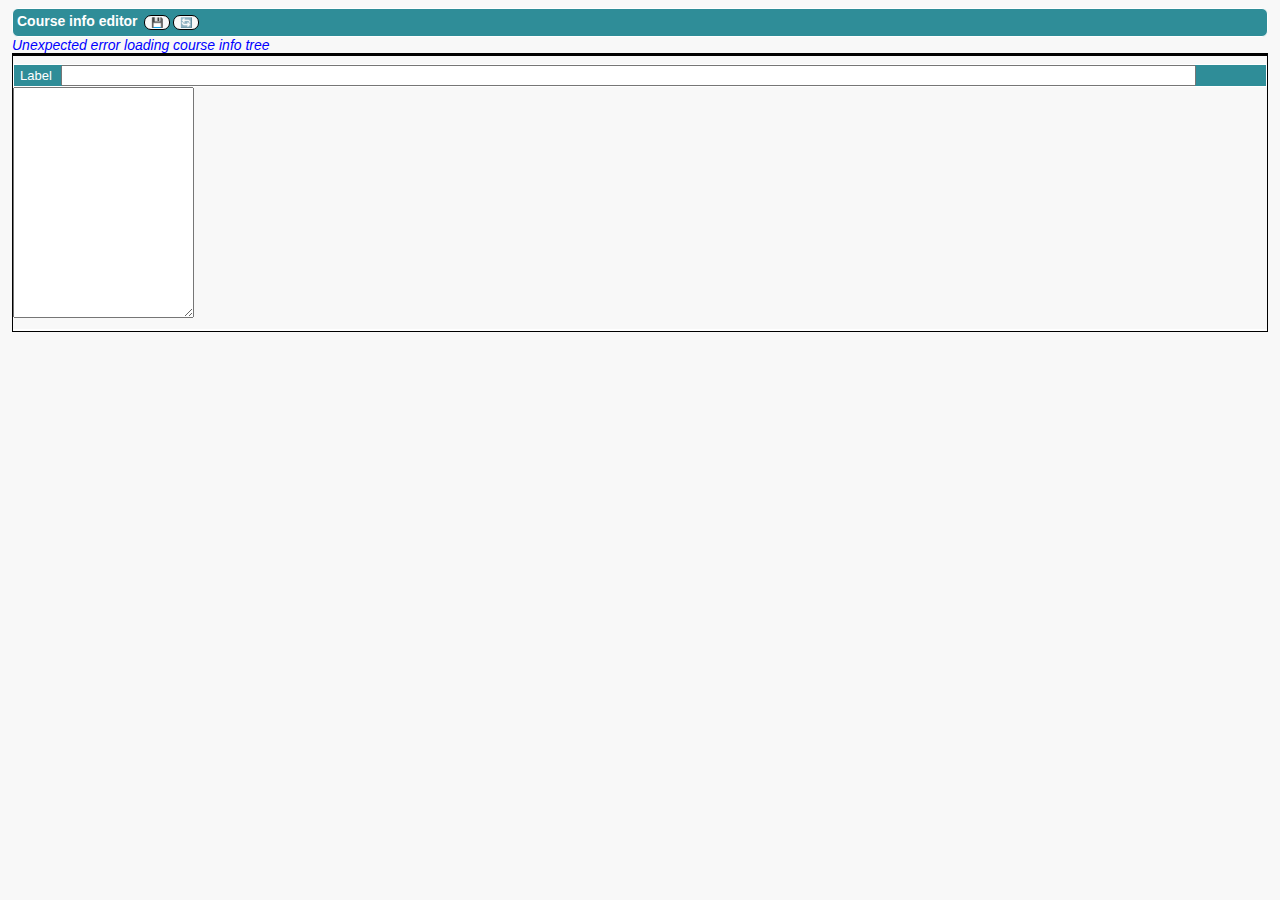
<file: index.html>
<!DOCTYPE html>
<html lang="en">
<head>
	<meta charset="UTF-8">
	<meta name="viewport" content="width=device-width,initial-scale=1">
	
	<title>Course info FAQ editor</title>

	<link rel="stylesheet" href="https://stackpath.bootstrapcdn.com/bootstrap/4.1.3/css/bootstrap.min.css" integrity="sha384-MCw98/SFnGE8fJT3GXwEOngsV7Zt27NXFoaoApmYm81iuXoPkFOJwJ8ERdknLPMO" crossorigin="anonymous">
	<link rel="stylesheet" href="css/jqtree.css">
	<link rel="stylesheet" href="css/common.css">
	<link rel="stylesheet" href="css/main.css">
</head>

<body class="cif-colorscheme ci-colorscheme">
	<div id="header"> 
		<span id="toolname"></span>
		<span id="controls"></span>	
	</div>

	<div id="notice"></div>
	
	<div id="contents" class='container-fluid'>	
		<div class='row'>
			<div id='tree1' class='col col-lg-3'></div>
			
			<div id='editspace' class='col col-lg-9'>
				<div class='editspace-title'>
					<span class='editspace-label'> Label </span>
					<input id='edit-title' type='text'></input>
				</div>
				<textarea id='markdown-edit' class="form-control" rows="15" maxLength="5000"></textarea>
				<div id='preview-title' class='editspace-title editspace-label'></div>
				<div id='preview'>	</div>
			</div>
		</div>
	</div>

	<div id='contextmenu' class="menu">
		<span id='contextmenu-item'></span>
		<hr id='contextmenu-divider'>
		<ul class="menu-options">
			<li id='add' class="menu-option">add item</li>
			<li id='delete' class="menu-option">delete item</li>
			</ul>
	</div>

	<script src="https://code.jquery.com/jquery-3.3.1.min.js" integrity="sha256-FgpCb/KJQlLNfOu91ta32o/NMZxltwRo8QtmkMRdAu8=" crossorigin="anonymous"></script>	
	<script src="https://stackpath.bootstrapcdn.com/bootstrap/4.1.3/js/bootstrap.min.js" integrity="sha384-ChfqqxuZUCnJSK3+MXmPNIyE6ZbWh2IMqE241rYiqJxyMiZ6OW/JmZQ5stwEULTy" crossorigin="anonymous"></script>	
	
	<script src="js/tree.jquery.js"></script>
	<script src="js/commonmark.min.js"></script>
	<script src="js/commentbuddy_markdown.js"></script>
	<script src="js/emojifier.js"></script>
	<script src="js/datastore.js"></script>
	<script src="js/main.js"></script>
	
	<script>
		document.addEventListener('DOMContentLoaded', app.init);
	</script>
</body>
</html>
</file>
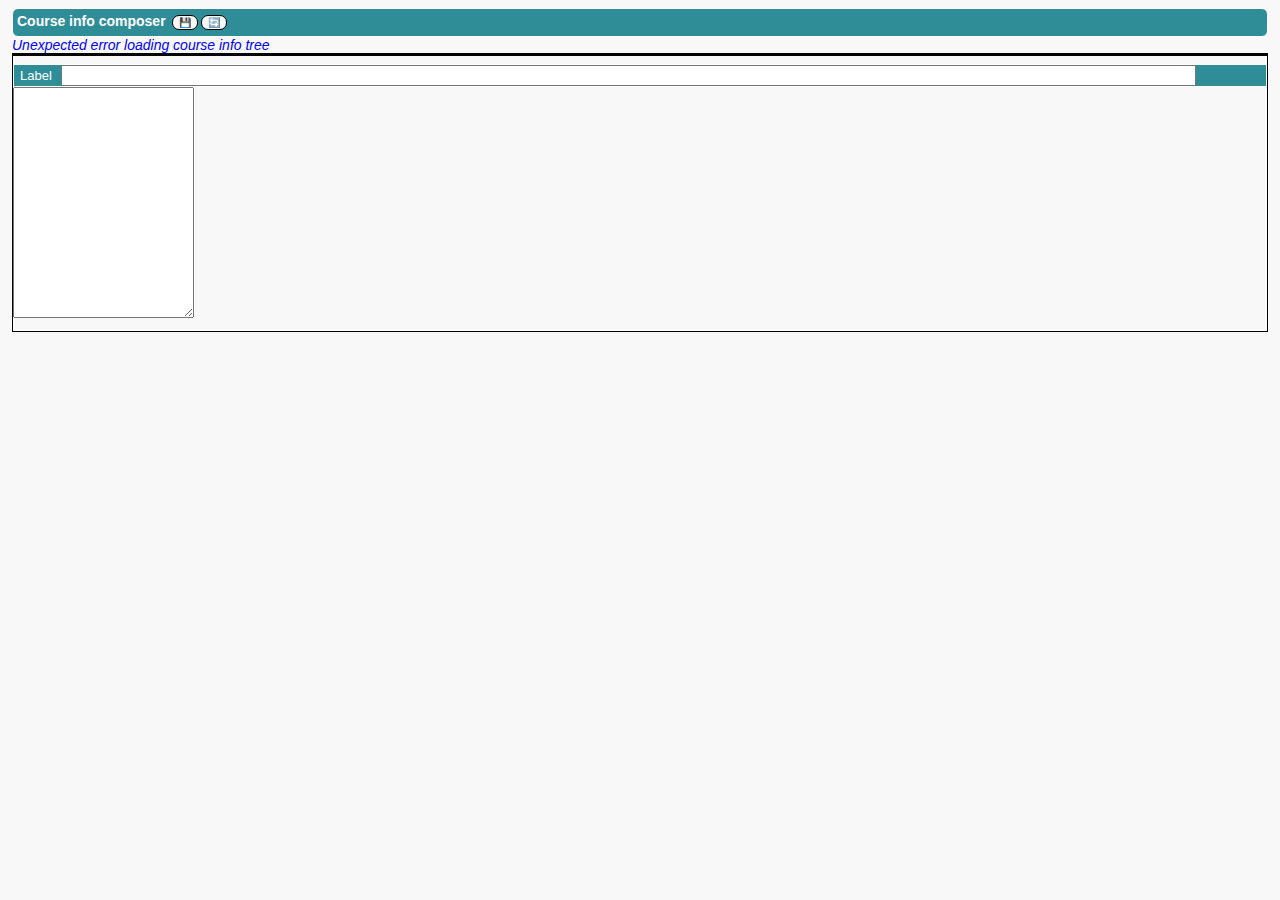
<file: composer.html>
<!DOCTYPE html>
<html lang="en">
<head>
	<meta charset="UTF-8">
	<meta name="viewport" content="width=device-width,initial-scale=1">
	
	<title>Course info composer</title>

	<link rel="stylesheet" href="https://stackpath.bootstrapcdn.com/bootstrap/4.1.3/css/bootstrap.min.css" integrity="sha384-MCw98/SFnGE8fJT3GXwEOngsV7Zt27NXFoaoApmYm81iuXoPkFOJwJ8ERdknLPMO" crossorigin="anonymous">
	<link rel="stylesheet" href="css/jqtree.css">
	<link rel="stylesheet" href="css/common.css">
	<link rel="stylesheet" href="css/composer.css">
</head>

<body class="cif-colorscheme ci-colorscheme">
	<div id="header"> 
		<span id="toolname"></span>
		<span id="controls"></span>	
	</div>

	<div id="notice"></div>
	
	<div id="contents" class='container-fluid'>	
		<div class='row'>
			<div id='tree1' class='col col-lg-3'></div>
			
			<div id='editspace' class='col col-lg-9'>
				<div class='editspace-title'>
					<span class='editspace-label'> Label </span>
					<input id='edit-title' type='text'></input>
				</div>
				<textarea id='markdown-edit' class="form-control" rows="15" maxLength="5000"></textarea>
				<div id='preview-title' class='editspace-title editspace-label'></div>
				<div id='preview'>	</div>
			</div>
		</div>
	</div>

	<div id='contextmenu' class="menu">
		<span id='contextmenu-item'></span>
		<hr id='contextmenu-divider'>
		<ul class="menu-options">
			<li id='add' class="menu-option">add item</li>
			<li id='delete' class="menu-option">delete item</li>
			</ul>
	</div>

	<script src="https://code.jquery.com/jquery-3.3.1.min.js" integrity="sha256-FgpCb/KJQlLNfOu91ta32o/NMZxltwRo8QtmkMRdAu8=" crossorigin="anonymous"></script>	
	<script src="https://stackpath.bootstrapcdn.com/bootstrap/4.1.3/js/bootstrap.min.js" integrity="sha384-ChfqqxuZUCnJSK3+MXmPNIyE6ZbWh2IMqE241rYiqJxyMiZ6OW/JmZQ5stwEULTy" crossorigin="anonymous"></script>	
	
	<script src="js/tree.jquery.js"></script>
	<script src="js/commonmark.min.js"></script>
	<script src="js/commentbuddy_markdown.js"></script>
	<script src="js/emojifier.js"></script>
	<script src="js/datastore.js"></script>
	<script src="js/composer.js"></script>
	
	<script>
		document.addEventListener('DOMContentLoaded', app.init);
	</script>
</body>
</html>
</file>
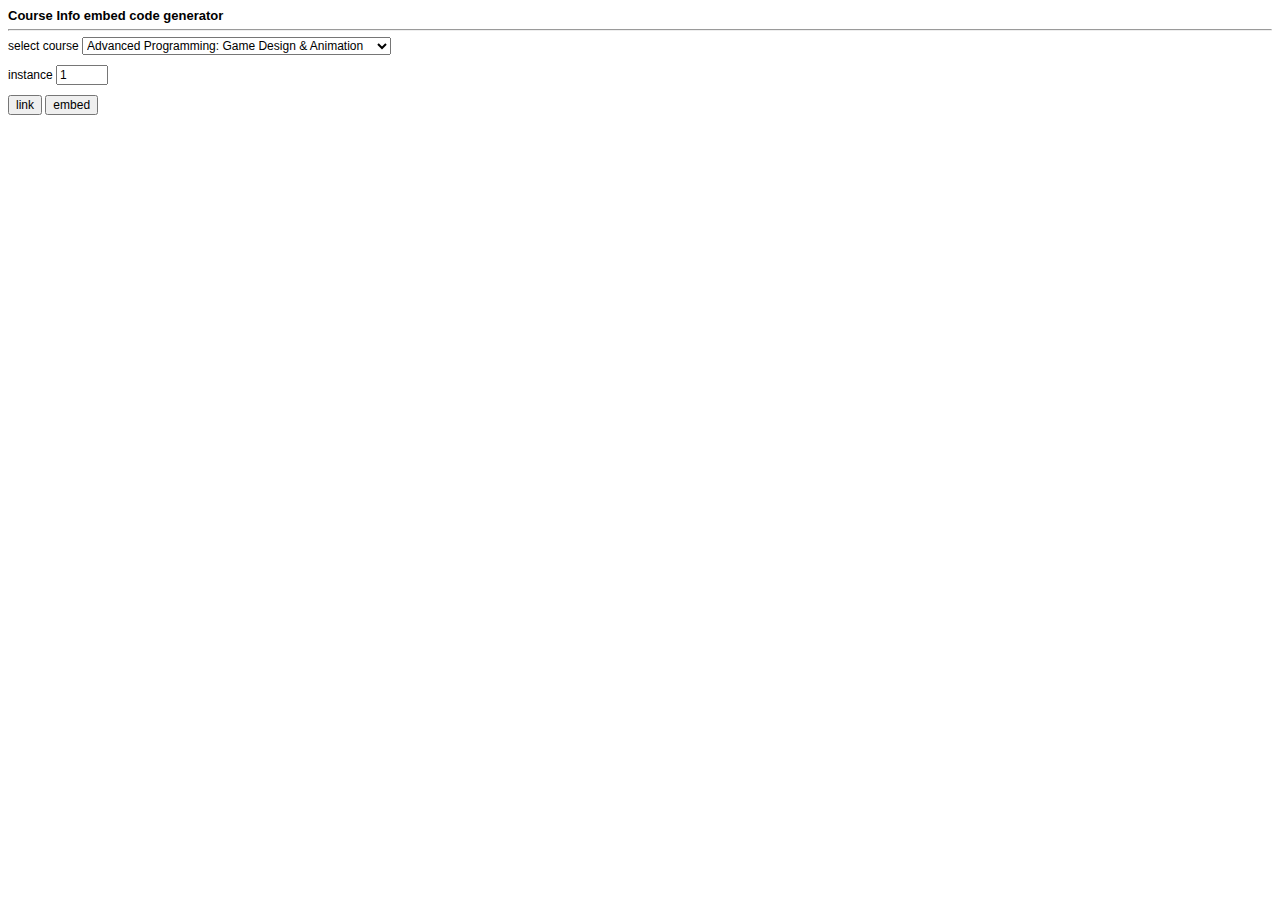
<file: embedmaker.html>
<!DOCTYPE html>
<html lang="en">
  <head>
    <title>Course Info embed generator</title>
    <meta charset="UTF-8">
    <link rel="stylesheet" href="css/embedmaker.css">
  </head>

  <body class="ciembed-colorscheme">

    <div class="ciembed-title">
      Course Info embed code generator
    </div>
      
    <hr>

    <div class="ciembed-container">    
      <div class="ciembed-item">
        <span> select course </span>
        <select id="selCourse"> </select>
      </div>
      
      <div class="ciembed-item">
        <span> instance </span>
        <input id="numInstance" value="1" type="number" min="1" max="20">
      </div>
      
      <div class="ciembed-item">
        <button id="btnCreateLink">link</button>
        <button id="btnCreateEmbed">embed</button>
        <div id="embedNotice" class="ciembed-notice"> </div>
      </div>
    </div>
    
    <script src="js/embedmaker.js"></script>	
    <script>
      document.addEventListener('DOMContentLoaded', app.init);
    </script>
  </body>
</html>
</file>
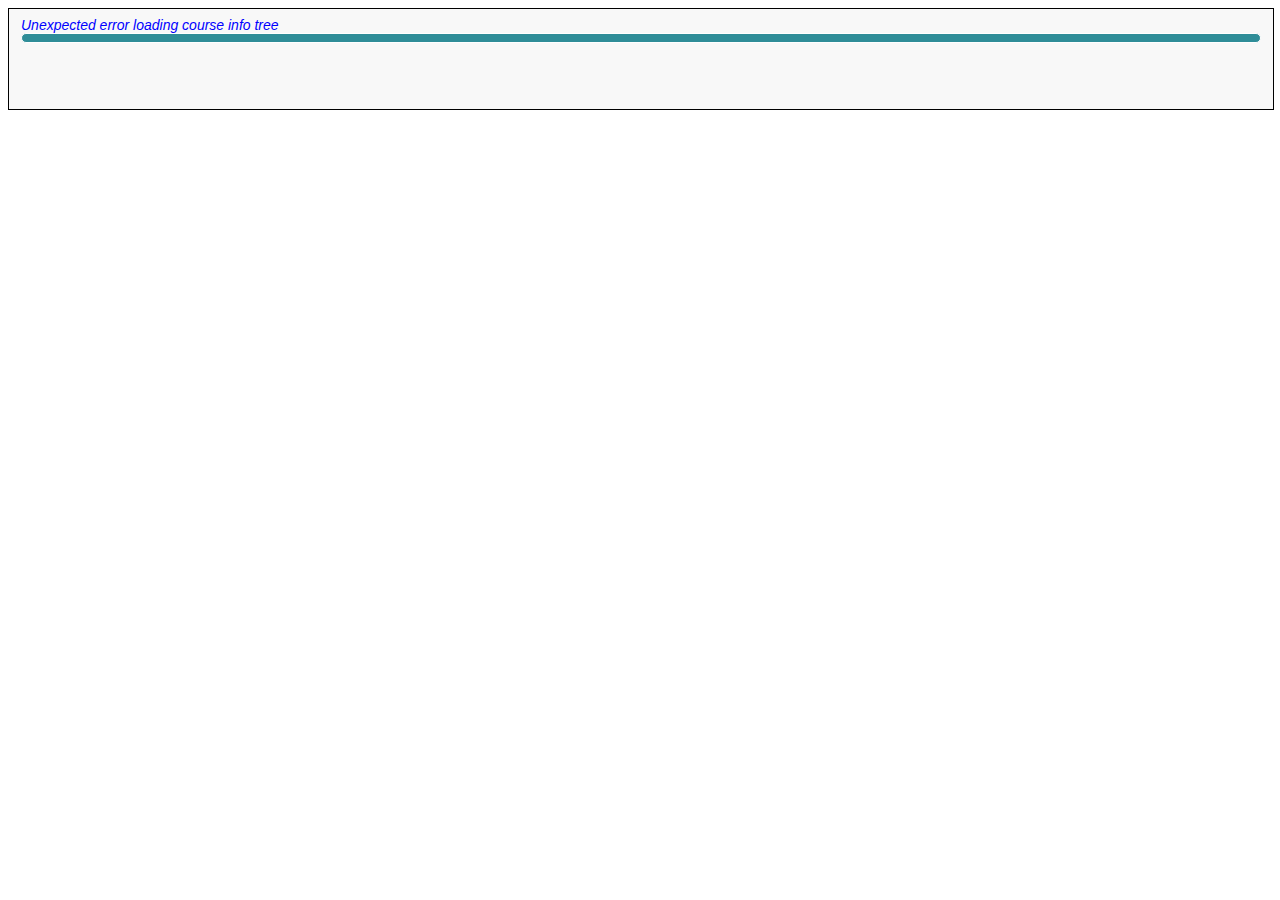
<file: iframetester.html>
<!DOCTYPE html>
<html>
<head>
<style type="text/css">
	
#iframe-coursegenerator {
	width: 100%;
	height: 100px;
	border: 1px solid black;
}
</style>
</head>

<body>

<iframe id="iframe-coursegenerator" src="presenter.html?coursekey=digital_literacy"></iframe>

<script>
window.addEventListener('message', function(e) {
	var data = e.data.split('-');
	var scroll_height = data[0];
	var iframe_id = data[1];

	if(iframe_id == 'CourseInfoGenerator') {
		var elem = document.getElementById('iframe-coursegenerator');
		var ht = parseInt(scroll_height);
		elem.style.height = (ht + 10) + 'px'; 
	}

} , false);
</script>

</body>
</html>
</file>
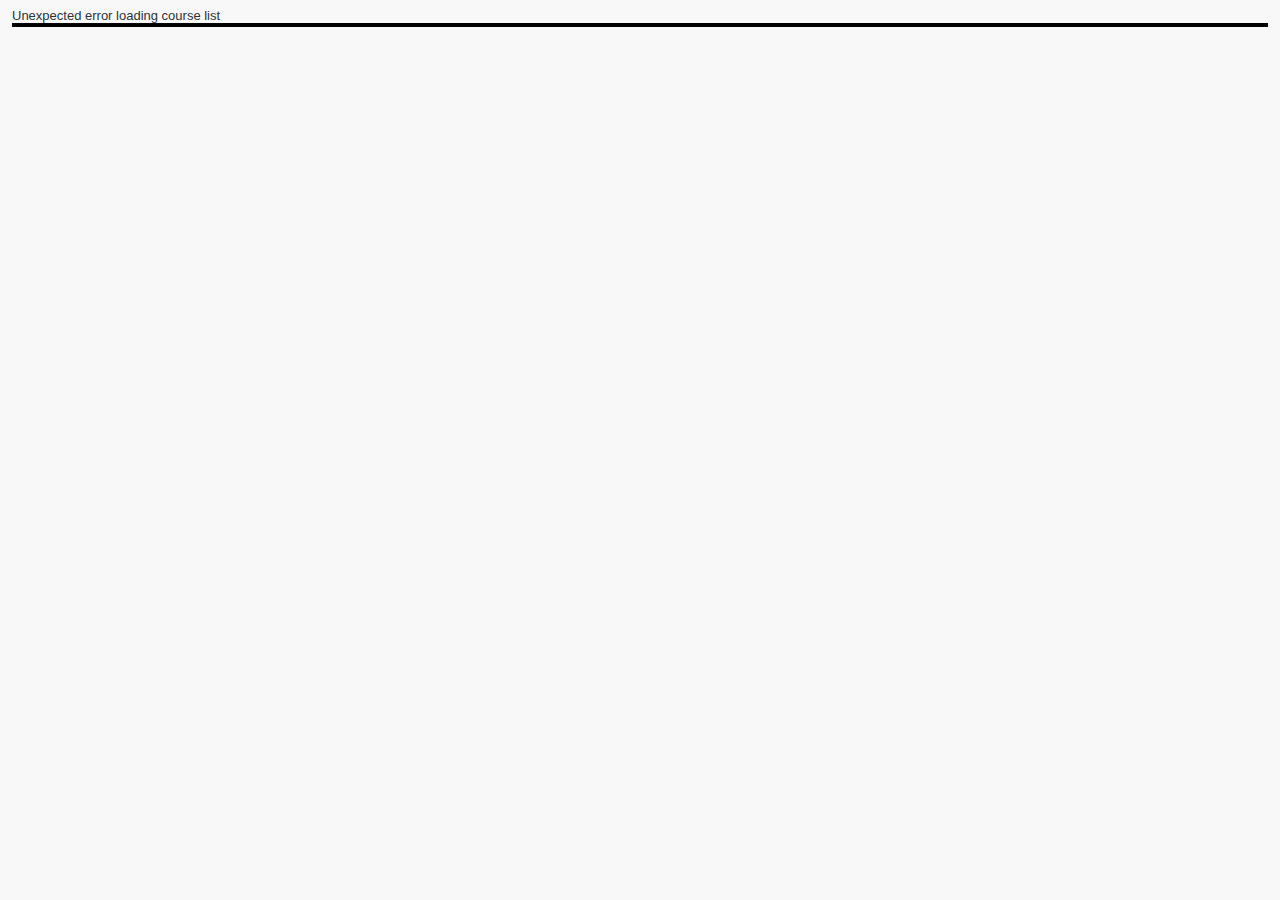
<file: mapper.html>
<!DOCTYPE html>
<html lang="en">
<head>
	<meta charset="UTF-8">
	<meta name="viewport" content="width=device-width,initial-scale=1">
	
	<title>Course info mapper</title>

	<link rel="stylesheet" href="https://stackpath.bootstrapcdn.com/bootstrap/4.1.3/css/bootstrap.min.css" integrity="sha384-MCw98/SFnGE8fJT3GXwEOngsV7Zt27NXFoaoApmYm81iuXoPkFOJwJ8ERdknLPMO" crossorigin="anonymous">
	<link rel="stylesheet" href="css/jqtree.css">
	<link rel="stylesheet" href="css/common.css">
	<link rel="stylesheet" href="css/mapper.css">
</head>

<body class="cif-colorscheme ci-colorscheme">
	<div id="header"> 
		<span id="toolname"></span>
		<span id="courses"></span>
		<span id="controls"></span>	
	</div>

	<div id="notice"></div>
	
	<div id="contents" class='container-fluid'>	
		<div class='row'>
			<div id='tree1' class='col col-lg-3'></div>
			<div id='mapspace' class='col col-lg-9'></div>
		</div>	
	</div>
	<textarea id='text_for_clipboard'></textarea>

	<script src="https://code.jquery.com/jquery-3.3.1.min.js" integrity="sha256-FgpCb/KJQlLNfOu91ta32o/NMZxltwRo8QtmkMRdAu8=" crossorigin="anonymous"></script>	
	<script src="https://stackpath.bootstrapcdn.com/bootstrap/4.1.3/js/bootstrap.min.js" integrity="sha384-ChfqqxuZUCnJSK3+MXmPNIyE6ZbWh2IMqE241rYiqJxyMiZ6OW/JmZQ5stwEULTy" crossorigin="anonymous"></script>	
	
	<script src="js/tree.jquery.js"></script>
	<script src="js/commonmark.min.js"></script>
	<script src="js/commentbuddy_markdown.js"></script>
	<script src="js/emojifier.js"></script>
	<script src="js/datastore.js"></script>
	<script src="js/mapper.js"></script>
	
	<script>
		document.addEventListener('DOMContentLoaded', app.init);
	</script>
</body>
</html>
</file>
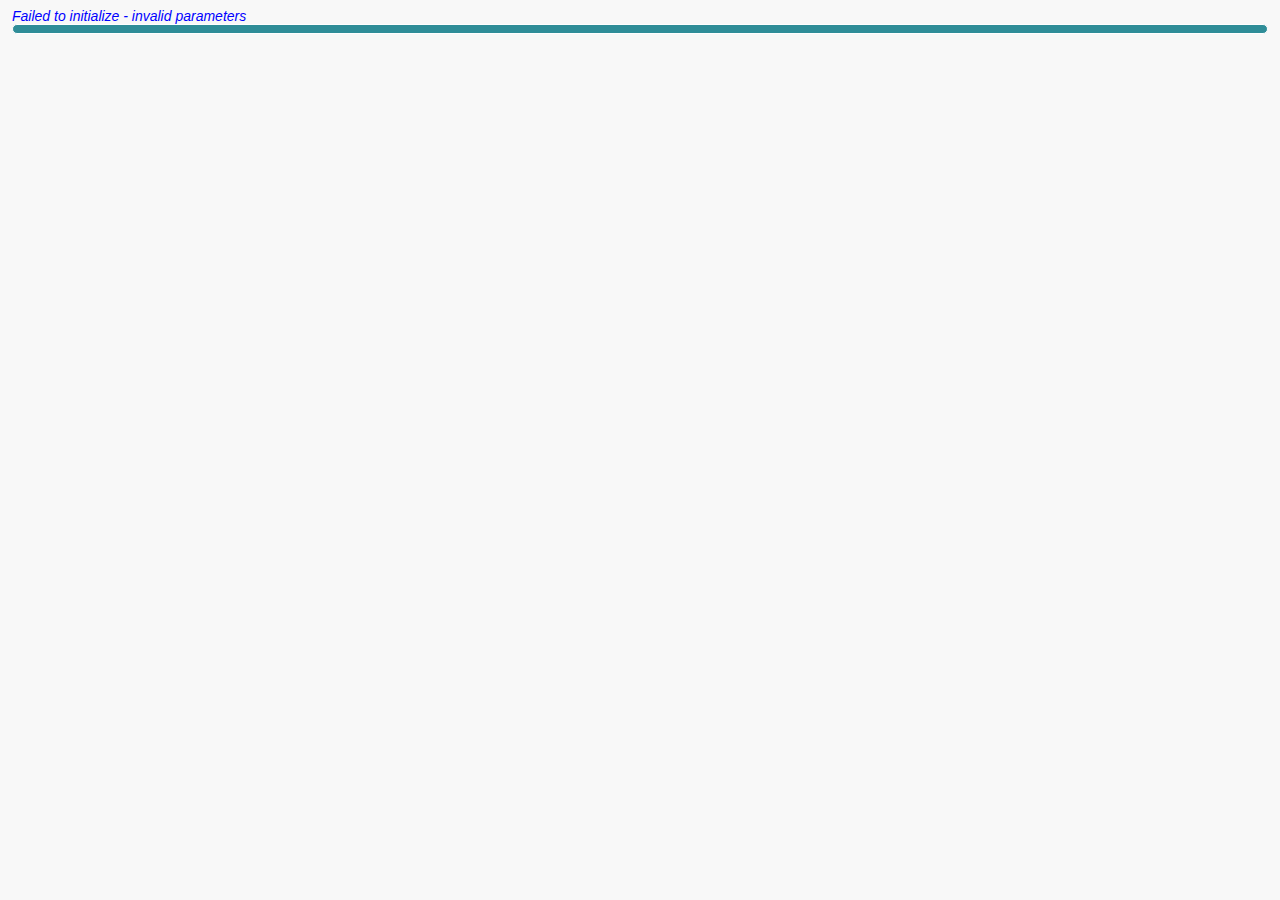
<file: presenter.html>
<!DOCTYPE html>
<html lang="en">
  <head>
    <meta charset="UTF-8">
    <meta name="viewport" content="width=device-width,initial-scale=1">
    
    <title>Course info presenter</title>

    <link rel="stylesheet" href="https://use.fontawesome.com/releases/v5.8.2/css/all.css" integrity="sha384-oS3vJWv+0UjzBfQzYUhtDYW+Pj2yciDJxpsK1OYPAYjqT085Qq/1cq5FLXAZQ7Ay" crossorigin="anonymous">
    <link rel="stylesheet" href="css/jqtree.css">
    <link rel="stylesheet" href="css/common.css">
    <link rel="stylesheet" href="css/presenter.css">
  </head>

  <body class="cif-colorscheme ci-colorscheme">
    <div id="notice" class='cif-notice'></div>
    <div id="infotree" class='cif-tree'> </div>
    <div id="title" class = 'cif-title'> </div>
    <div id='contents'></div>

    <script src="https://code.jquery.com/jquery-3.3.1.min.js" integrity="sha256-FgpCb/KJQlLNfOu91ta32o/NMZxltwRo8QtmkMRdAu8=" crossorigin="anonymous"></script>	
    <script src="js/tree.jquery.js"></script>
    <script src="js/commonmark.min.js"></script>
    <script src="js/commentbuddy_markdown.js"></script>
    <script src="js/emojifier.js"></script>
    <script src="js/datastore.js"></script>
    <script src="js/presenter.js"></script>
    
    <script>
      document.addEventListener('DOMContentLoaded', app.init);
    </script>
  </body>
</html>
</file>
<file: css/jqtree.css>
ul.jqtree-tree {
  list-style: none outside;
  margin-left: 0;
  margin-bottom: 0;
  padding: 0; }
  ul.jqtree-tree ul.jqtree_common {
    list-style: none outside;
    margin-left: 12px;
    margin-right: 0;
    margin-bottom: 0;
    padding: 0;
    display: block; }
  ul.jqtree-tree li.jqtree-closed > ul.jqtree_common {
    display: none; }
  ul.jqtree-tree li.jqtree_common {
    clear: both;
    list-style-type: none; }
  ul.jqtree-tree .jqtree-toggler {
    border-bottom: none;
    color: #333;
    text-decoration: none;
    vertical-align: middle; }
    ul.jqtree-tree .jqtree-toggler:hover {
      color: #000;
      text-decoration: none; }
    ul.jqtree-tree .jqtree-toggler.jqtree-closed {
      background-position: 0 0; }
    ul.jqtree-tree .jqtree-toggler.jqtree-toggler-left {
      margin-right: 0.5em; }
    ul.jqtree-tree .jqtree-toggler.jqtree-toggler-right {
      margin-left: 0.5em; }
  ul.jqtree-tree .jqtree-element {
    cursor: pointer;
    position: relative; }
  ul.jqtree-tree .jqtree-title {
    color: #1C4257;
    vertical-align: middle;
    margin-left: 1.5em; }
    ul.jqtree-tree .jqtree-title.jqtree-title-folder {
      margin-left: 0; }
  ul.jqtree-tree li.jqtree-folder {
    margin-bottom: 4px; }
    ul.jqtree-tree li.jqtree-folder.jqtree-closed {
      margin-bottom: 1px; }
  ul.jqtree-tree li.jqtree-ghost {
    position: relative;
    z-index: 10;
    margin-right: 10px;
    /* todo: add classes to span? */ }
    ul.jqtree-tree li.jqtree-ghost span {
      display: block; }
    ul.jqtree-tree li.jqtree-ghost span.jqtree-circle {
      border: solid 2px #0000ff;
      -webkit-border-radius: 100px;
      -moz-border-radius: 100px;
      border-radius: 100px;
      height: 8px;
      width: 8px;
      position: absolute;
      top: -4px;
      left: -6px;
      -webkit-box-sizing: border-box;
      -moz-box-sizing: border-box;
      box-sizing: border-box; }
    ul.jqtree-tree li.jqtree-ghost span.jqtree-line {
      background-color: #0000ff;
      height: 2px;
      padding: 0;
      position: absolute;
      top: -1px;
      left: 2px;
      width: 100%; }
    ul.jqtree-tree li.jqtree-ghost.jqtree-inside {
      margin-left: 48px; }
  ul.jqtree-tree span.jqtree-border {
    position: absolute;
    display: block;
    left: -2px;
    top: 0;
    border: solid 2px #0000ff;
    border-radius: 6px;
    margin: 0;
    box-sizing: content-box; }
  ul.jqtree-tree li.jqtree-selected > .jqtree-element,
  ul.jqtree-tree li.jqtree-selected > .jqtree-element:hover {
    background-color: #97BDD6;
    background: -webkit-gradient(linear, left top, left bottom, from(#BEE0F5), to(#89AFCA));
    background: -moz-linear-gradient(top, #BEE0F5, #89AFCA);
    background: -ms-linear-gradient(top, #BEE0F5, #89AFCA);
    text-shadow: 0 1px 0 rgba(255, 255, 255, 0.7); }
  ul.jqtree-tree .jqtree-moving > .jqtree-element .jqtree-title {
    outline: dashed 1px #0000ff; }

ul.jqtree-tree.jqtree-rtl {
  direction: rtl; }
  ul.jqtree-tree.jqtree-rtl ul.jqtree_common {
    margin-left: 0;
    margin-right: 12px; }
  ul.jqtree-tree.jqtree-rtl .jqtree-toggler {
    margin-left: 0.5em;
    margin-right: 0; }
  ul.jqtree-tree.jqtree-rtl .jqtree-title {
    margin-left: 0;
    margin-right: 1.5em; }
    ul.jqtree-tree.jqtree-rtl .jqtree-title.jqtree-title-folder {
      margin-right: 0; }
  ul.jqtree-tree.jqtree-rtl li.jqtree-ghost {
    margin-right: 0;
    margin-left: 10px; }
    ul.jqtree-tree.jqtree-rtl li.jqtree-ghost span.jqtree-circle {
      right: -6px; }
    ul.jqtree-tree.jqtree-rtl li.jqtree-ghost span.jqtree-line {
      right: 2px; }
    ul.jqtree-tree.jqtree-rtl li.jqtree-ghost.jqtree-inside {
      margin-left: 0;
      margin-right: 48px; }
  ul.jqtree-tree.jqtree-rtl span.jqtree-border {
    right: -2px; }

span.jqtree-dragging {
  color: #fff;
  background: #000;
  opacity: 0.6;
  cursor: pointer;
  padding: 2px 8px; }
</file>
<file: css/common.css>
.cif-colorscheme {
	--cif-color1: #2d3436;
	--cif-color2: #f8f8f8;
	--cif-color3: #c8c8c8;
	--cif-color4: #2f8d98;
	--cif-color5: #ffffff;
}

body {
	color: var(--cif-color1);
	background-color: var(--cif-color2);
	font-family: "Helvetica Neue", Helvetica, Arial, sans-serif;
	font-size: 13px;
	margin-left: 12px;
	margin-right: 12px;
}

.cif-title {
	color: var(--cif-color5);
	background-color: var(--cif-color4);
	border-color: var(--cif-color5);
	border-style: solid;
	border-width: 1px;
	border-radius: 6px;
	font-size: 14px;
	font-weight: bold;
	padding: 4px;
}

.cif-control {
	color: var(--cif-color1);
	background-color: var(--cif-color2);
	margin-left: 3px;
	border-style: solid;
	border-width: 1px;
	border-radius: 7px;
	font-size: 12px;
	margin-top: 2px;
	margin-bottom: 2px;
}

button.cif-control {
	font-size: 10px;
}

.cif-control:disabled {
	background-color: var(--cif-color3);
}

.cif-notice {
	color: blue;
	font-size: 14px;
	font-style: italic;
}

.ci-colorscheme {
	--ci-color1: #2d3436;
	--ci-color2: #f8f8f8;
	--ci-color3: #c8c8c8;
	--ci-color4: #2f8d98;
	--ci-color5: #ffffff;
}

.ci-accordion {
    background-color: #eee;
    color: #444;
    cursor: pointer;
    padding:4px;
    width: 100%;
    text-align: left;
    outline: none;
    transition: 0.4s;
	
	border-style: solid;
	border-width: 1px;
	border-radius: 6px;
}

.ci-active, .ci-accordion:hover {
    background-color: #ccc; 
}

.ci-panel {
    padding: 12px 18px 12px 0px;
    display: none;
    background-color: white;
    overflow: hidden;
}

.ci-bblink {
	color: var(--ci-color2);
	background-color: var(--ci-color4);
	border: 1px solid var(--ci-color2);
	border-radius: 6px;
	padding-left: 2px;
	padding-right: 2px;
}

.ci-simpleborder {
	border-style: solid;
	border-width: 1px;
	border-radius: 6px;
}

img.ci-simpleborder {
    width: 100%;
    height: auto;
}
</file>
<file: css/main.css>
.cif-colorscheme {
	--cif-color1: #2d3436;
	--cif-color2: #f8f8f8;
	--cif-color3: #c8c8c8;
	--cif-color4: #2f8d98;
	--cif-color5: #ffffff;
}

body {
	color: var(--cif-color1);
	background-color: var(--cif-color2);
	font-family: "Helvetica Neue", Helvetica, Arial, sans-serif;
	font-size: 13px;
	margin-left: 12px;
	margin-right: 12px;
}

.cif-title {
	color: var(--cif-color5);
	background-color: var(--cif-color4);
	border-color: var(--cif-color5);
	border-style: solid;
	border-width: 1px;
	border-radius: 6px;
	font-size: 14px;
	font-weight: bold;
	padding: 4px;
}

.cif-control {
	color: var(--cif-color1);
	background-color: var(--cif-color2);
	margin-left: 3px;
	border-style: solid;
	border-width: 1px;
	border-radius: 7px;
	font-size: 10px;
	margin-top: 2px;
	margin-bottom: 2px;
}

.cif-notice {
	color: blue;
	font-size: 14px;
	font-style: italic;
}

.header-row {
	color: var(--cif-color4);
	background-color: var(--cif-color5);
	text-align: center;
	margin-top: 10px;
}

.col {
	border: 1px solid black;
}

div.item:hover {
	border: 1px solid var(--cif-color1);
}
	
div.item-controls {
	display: none;
	width: 100px;
	float: right;
	padding: 2px;
	font-size: 12px;
	font-weight: bold;
	color: #003B99;
}

div.item:hover .item-controls {
	display: block;
}

.item-handle {
    cursor: move;
	color: var(--cif-color2);
	background-color: var(--cif-color4);
	padding-left: 8px;
	padding-right: 8px;
	margin-right: 4px;
}

.editspace-title {
	color: var(--cif-color5);
	background-color: var(--cif-color4);
	border: 1px solid var(--cif-color5);
	margin-top: 8px;
}

#markdown-edit {
	font-family: "Helvetica Neue", Helvetica, Arial, sans-serif;
	font-size: 13px;
}

.editspace-label {
	padding-left: 6px;
	padding-right: 6px;
}

#edit-title {
	width: 90%;
}

#preview {
	font-family: "Helvetica Neue", Helvetica, Arial, sans-serif;
	font-size: 13px;
}

.menu {
 /* width: 120px;*/
  /*box-shadow: 0 4px 5px 3px rgba(0, 0, 0, 0.2);*/
  border: 1px solid black;
  background-color: white;
  position: absolute;
  display: none;

  .menu-options {
    list-style: none;
    padding: 10px 0;

    .menu-option {
      font-weight: 500;
      font-size: 14px;
      padding: 10px 40px 10px 20px;
      cursor: pointer;

      &:hover {
        background: rgba(0, 0, 0, 0.2);
      }
    }
  }
}

#contextmenu-item {
	font-style: italic;
	font-weight: bold;
	margin-left: 2px;
}

#contextmenu-divider {
	margin: 0px;
}

.menu-options {
  list-style-type:none;
  padding: 0px;
  margin: 0px 0px 0px 10px;
}

.menu-option {
}

.menu-option:hover {
    background: rgba(0, 0, 0, 0.2);
}
</file>
<file: css/composer.css>
.col {
	border: 1px solid black;
}

.editspace-title {
	color: var(--cif-color5);
	background-color: var(--cif-color4);
	border: 1px solid var(--cif-color5);
	margin-top: 8px;
}

#markdown-edit {
	font-family: "Helvetica Neue", Helvetica, Arial, sans-serif;
	font-size: 13px;
}

.editspace-label {
	padding-left: 6px;
	padding-right: 6px;
}

#edit-title {
	width: 90%;
}

#preview {
	font-family: "Helvetica Neue", Helvetica, Arial, sans-serif;
	font-size: 13px;
}

.menu {
 /* width: 120px;*/
  /*box-shadow: 0 4px 5px 3px rgba(0, 0, 0, 0.2);*/
  border: 1px solid black;
  background-color: white;
  position: absolute;
  display: none;

  .menu-options {
    list-style: none;
    padding: 10px 0;

    .menu-option {
      font-weight: 500;
      font-size: 14px;
      padding: 10px 40px 10px 20px;
      cursor: pointer;

      &:hover {
        background: rgba(0, 0, 0, 0.2);
      }
    }
  }
}

#contextmenu-item {
	font-style: italic;
	font-weight: bold;
	margin-left: 2px;
}

#contextmenu-divider {
	margin: 0px;
}

.menu-options {
  list-style-type:none;
  padding: 0px;
  margin: 0px 0px 0px 10px;
}

.menu-option {
}

.menu-option:hover {
    background: rgba(0, 0, 0, 0.2);
}
</file>
<file: css/embedmaker.css>
.ciembed-colorscheme {
	--pidx-color1: #000000;
  --pidx-color2: #ffffff;
  --pidx-color-notice: blue;
  --pidx-color-MV-darkteal: #135e6f;
  --pidx-color-MV-lightteal: #2f8d98;
  --pidx-color-MV-green: #2f8d98;
  --pidx-color-MV-orange: #f7941e;
  --pidx-color-MV-darkgray: #414042;
  --pidx-color-MV-lightgray: #6d6e71;
}

body {
	color: var(--pidx-color1);
	background-color: var(--pidx-color2);
  font-family: Gotham, Montserrat, "Noto Sans", Helvetica, Calibri, Arial, "Noto Serif", Garamond, "Times New Roman";
	font-size: 12px;
}

.ciembed-title {
  font-size: 13px;
  font-weight: bold;
}

.ciembed-item {
  margin-bottom: 10px;
}

.ciembed-item select {
  font-size: 12px;
}

.ciembed-item input {
  font-size: 12px;
}

.ciembed-item button {
  font-size: 12px;
}

.ciembed-item .ciembed-notice {
  color: var(--pidx-color-notice);
  font-style: italic;
}
</file>
<file: css/mapper.css>
.col {
	border: 1px solid black;
}
</file>
<file: css/presenter.css>
.cif-tree {
	display: none;
}

#iconOpenFullWindow {
  float: right;
}
</file>
